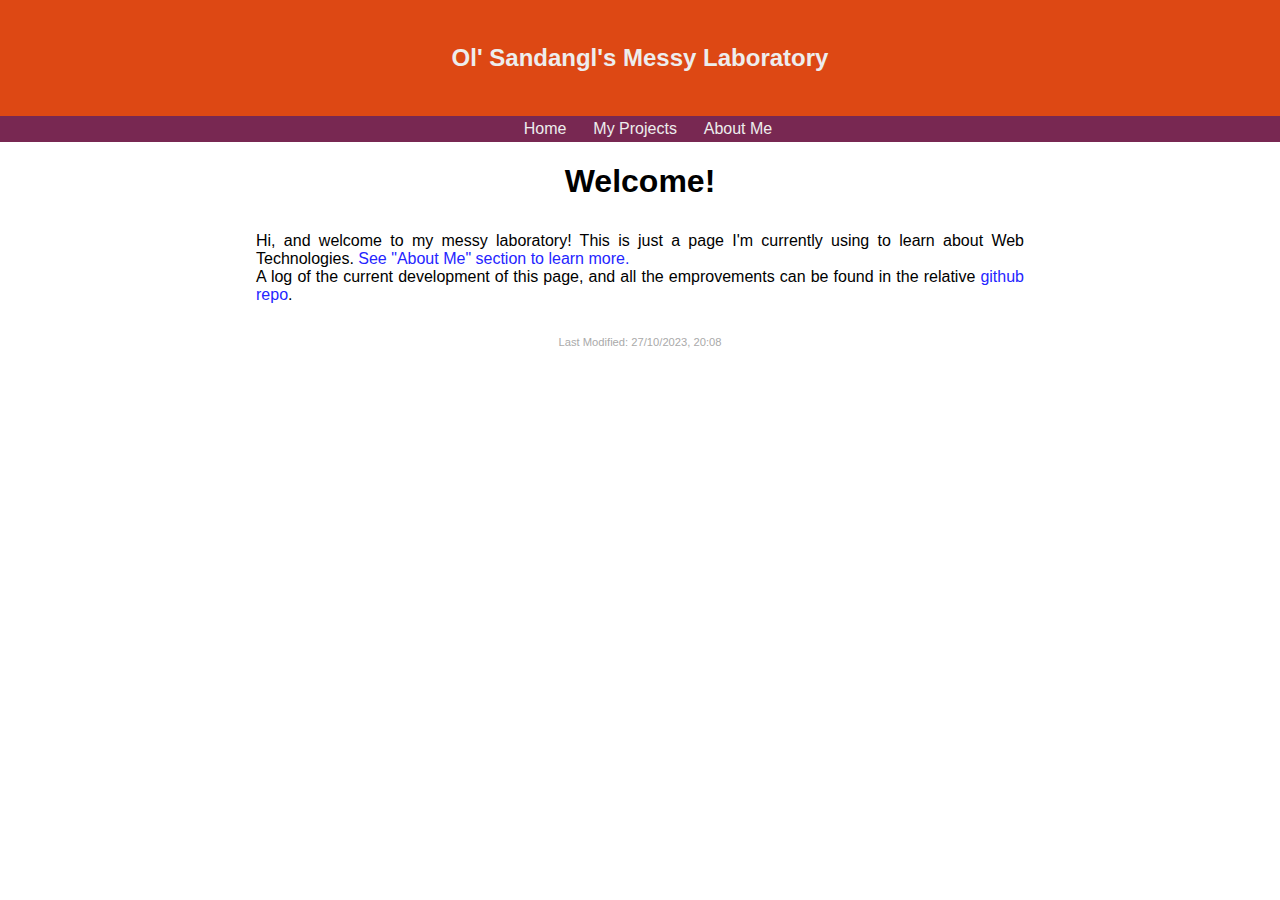
<file: index.html>
<!DOCTYPE html>
<html lang="en">
    <head>
        <title>OSML - Ol' Sandangl's Messy Laboratory</title> 
        <link rel="stylesheet" type="text/css" href="style.css">
    </head>
    <body>
        <div id="content">
            <div id="header">
                <h2>Ol' Sandangl's Messy Laboratory</h2>
            </div>
            <div id="navbar">
                <a href="index.html">Home</a>
                <a href="myProjects.html">My Projects</a>
                <a href="aboutMe.html">About Me</a>
            </div>
            <h1>Welcome!</h1>
            <div id="par">
                Hi, and welcome to my messy laboratory! This is just a page I'm currently using to learn about Web Technologies. <a href="/aboutMe.html">See "About Me" section to learn more.</a><br>
                A log of the current development of this page, and all the emprovements can be found in the relative <a href="https://github.com/sandangl/sandangl.github.io">github repo</a>.<br>
            </div>
        </div>
        <div id="footer">
            Last Modified: 27/10/2023, 20:08
        </div>
    </body>
</html>
</file>
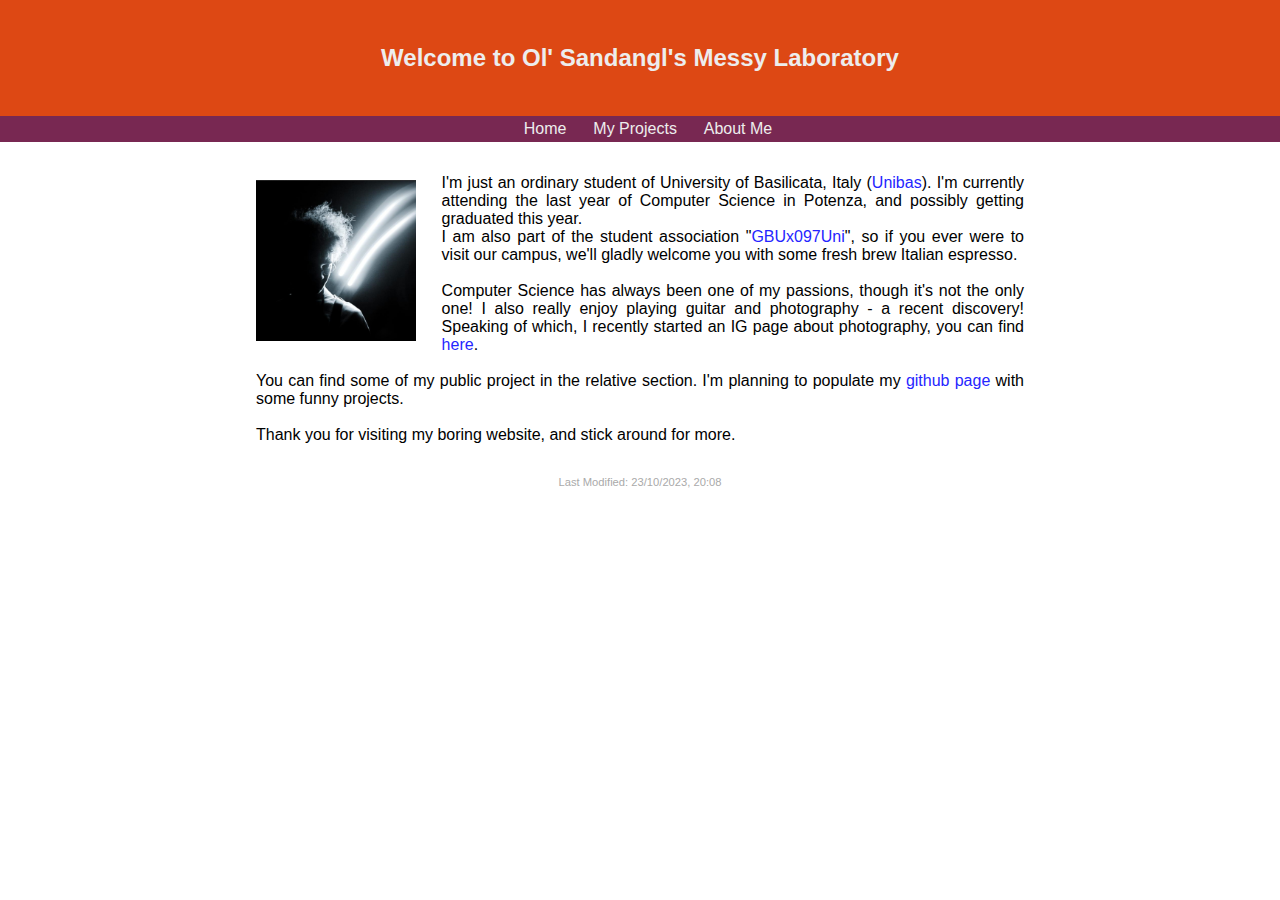
<file: aboutMe.html>
<!DOCTYPE html>
<html lang="en">
    <head>
        <title>OSML - About Me</title>
        <link rel="stylesheet" type="text/css" href="style.css">
    </head>
    <body>
        <div>
            <div id="header">
                <h2>Welcome to Ol' Sandangl's Messy Laboratory</h2>
            </div>
            <div id="navbar">
                <a href="index.html">Home</a>
                <a href="myProjects.html">My Projects</a>
                <a href="aboutMe.html">About Me</a>
            </div>
            <img id="mypic" src="res/io.png">
            <p id="par">
                I'm just an ordinary student of University of Basilicata, Italy (<a href="https://www.unibas.it">Unibas</a>).
                I'm currently attending the last year of Computer Science in Potenza, and possibly getting graduated this year.<br>
                I am also part of the student association "<a href="https://www.gbux097uni.it">GBUx097Uni</a>", so if you ever were to visit our campus, we'll gladly welcome you with some fresh brew Italian espresso.<br><br>
                Computer Science has always been one of my passions, though it's not the only one! I also really enjoy playing guitar and photography - a recent discovery!
                Speaking of which, I recently started an IG page about photography, you can find <a href="https://www.instagram.com/komorebi.log/"> here</a>.<br><br>
                You can find some of my public project in the relative section. I'm planning to populate my <a href="https://github.com/sandangl">github page</a> with some funny projects.<br><br>
                Thank you for visiting my boring website, and stick around for more.<br>
            </p>
        </div>
        <div id="footer">
            Last Modified: 23/10/2023, 20:08
        </div>
    </body>
</html>
</file>
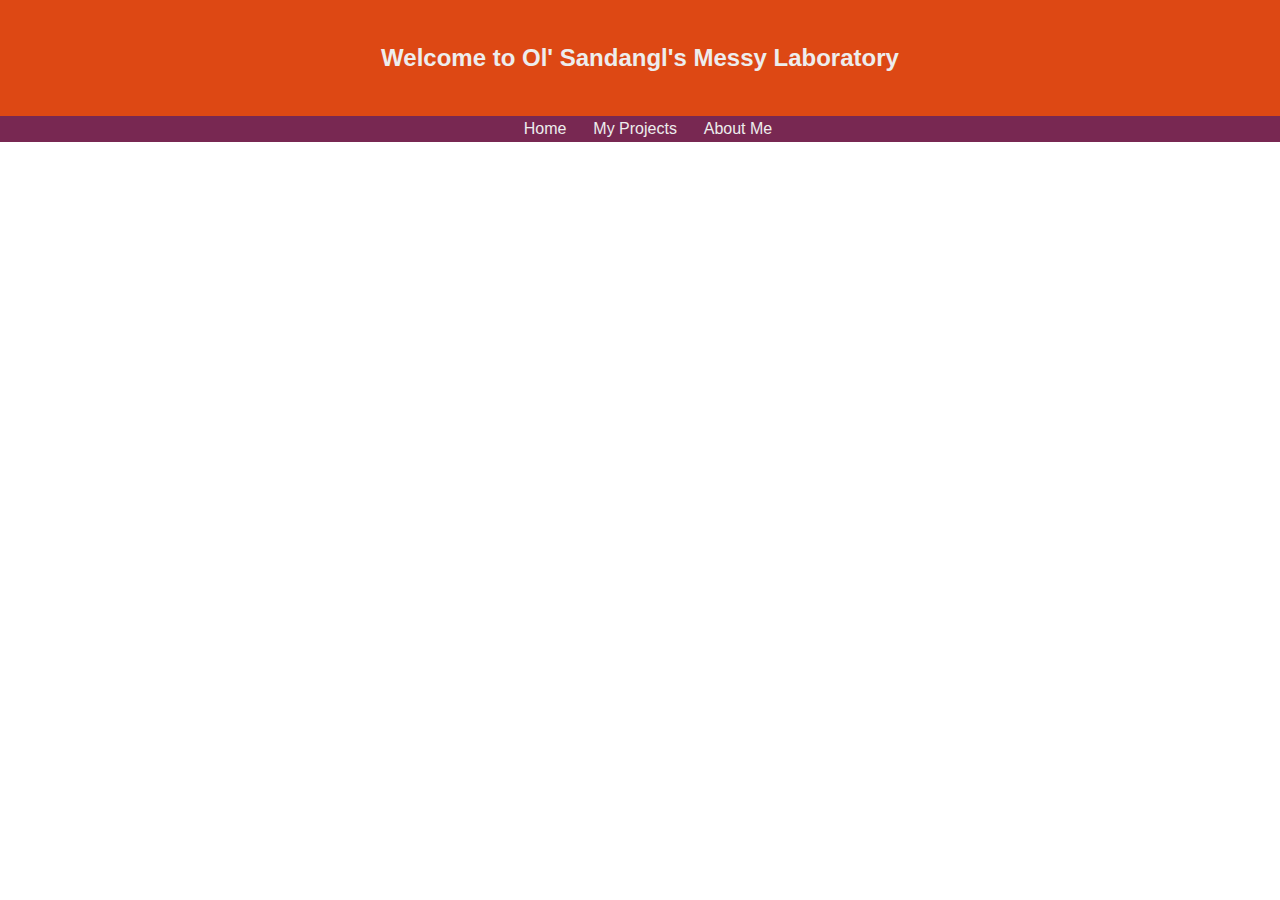
<file: myProjects.html>
<!DOCTYPE html>
<html>
    <head>
        <title>OSML - My Projects</title>
        <link rel="stylesheet" type="text/css" href="style.css">
    </head>
    <body>
        <div>
            <div id="header">
                <h2>Welcome to Ol' Sandangl's Messy Laboratory</h2>
            </div>
            <div id="navbar">
                <a href="index.html">Home</a>
                <a href="myProjects.html">My Projects</a>
                <a href="aboutMe.html">About Me</a>
            </div>
        </div>
    </body>
</html>
</file>
<file: style.css>
*{
    box-sizing: border-box;
}

body{
    text-align:justify;
    font-family: sans-serif;
    margin:0;
    min-height: 100vh;
}

#header{
    text-align: center; 
    background-color: #DD4814;
    color: #EDEDED;
    padding: 1.5rem;
}

#navbar{
    position: sticky;
    top: .1px;
    text-align: center;
    background-color: #782852;
    padding: .25rem;
}

#content h1{
    text-align:center;
    font-family: sans-serif;
}

a{
    text-decoration: none;
    color: rgb(37, 37, 255);
}

a:hover{
    text-decoration: underline;
}

#navbar a{
    color:#EDEDED;
    text-decoration: none;
    padding: .2rem;
    margin-left: 1rem;
}

#navbar a:hover{
    padding-left: .2rem;
    padding-right: .2rem;
    background-color: #913464;
}

#par{
    margin: 2rem;
}

#mypic{
    float: left;
    width: 10rem;
    margin-top: 2.4rem;
}

#footer{
    color: #AAAAAA;
    font-size: .7rem;
    text-align: center;
}

@media screen and (max-width: 4072px){
    #par{
        margin-left: 20vw;
        margin-right: 20vw
    }

    #mypic{    
        margin-left: 20vw;
        margin-right: 2vw;
    }
}

@media screen and (max-width: 600px){
    #par{
        margin-left: 10vw;
        margin-right: 10vw;
    }

    #mypic{    
        margin-left: 10vw;
        margin-right: 2vw;
    }
}

@media screen and (max-width: 400px){
    #par{
        margin-left: 1vw;
        margin-right: 1vw;
    }

    #mypic{    

        float:none;
        width: 19rem;
        margin-bottom: 10px;
    }
}

@media screen and (max-width: 450px){
    #mypic{    
        float:none;
        width: 15rem;
        margin-bottom: 10px;
    }
}

@media screen and (max-width: 300px){
    #mypic{    
        float:none;
        width: 12rem;
        margin-bottom: 10px;
    }
}
</file>
